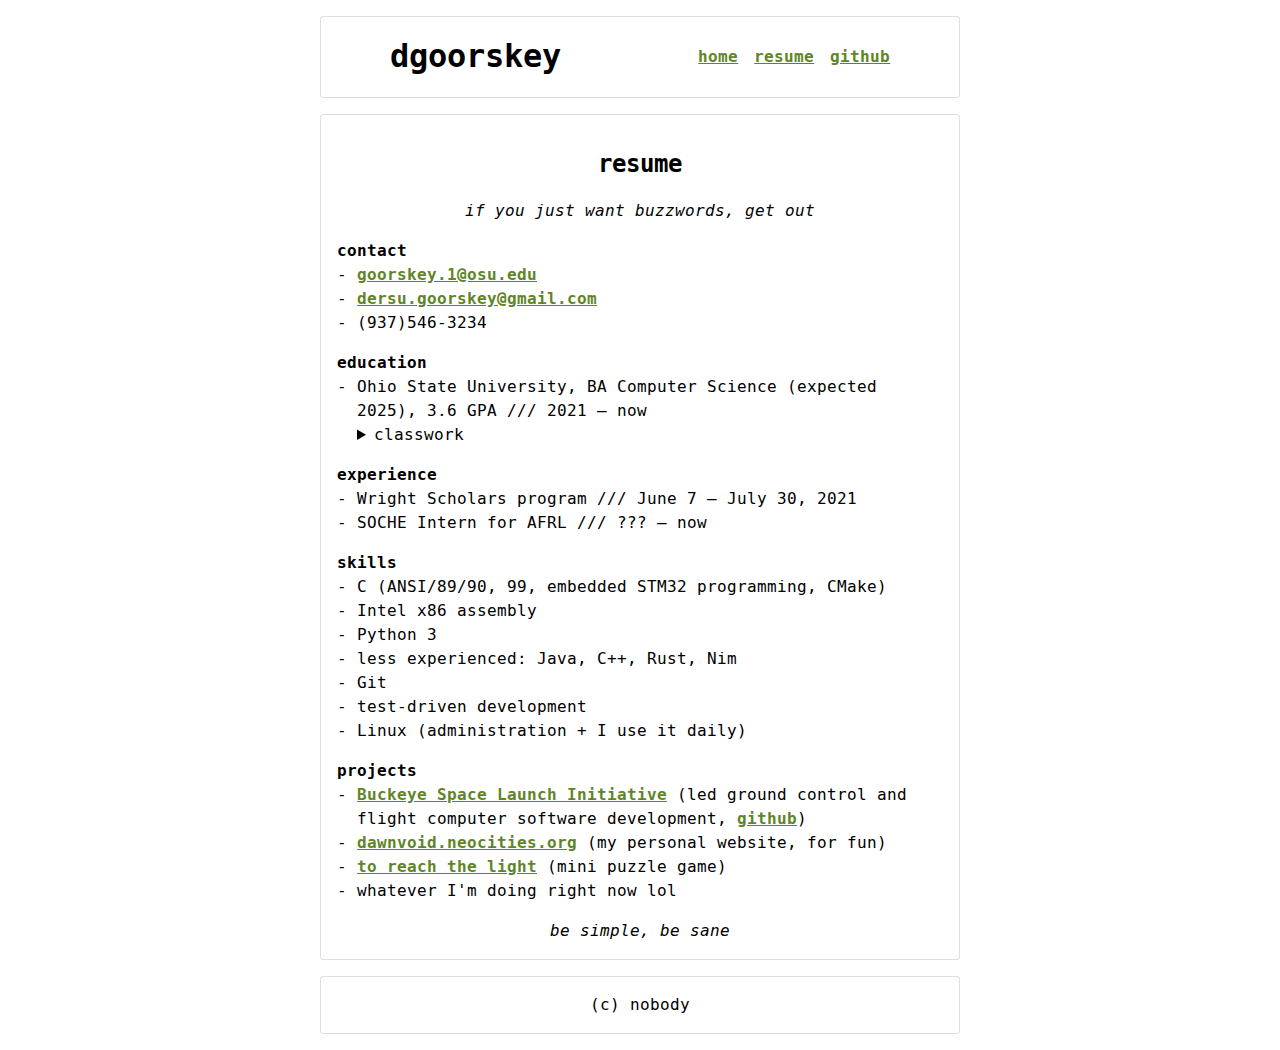
<file: resume.html>
<!DOCTYPE html>
<html lang="en">
    <head>
        <meta charset="UTF-8">
        <meta name="viewport" content="width=device-width, initial-scale=1.0">
        <link rel="stylesheet" href="/reset.css">
        <link rel="stylesheet" href="/style.css">
        <title>dgoorskey &bullet; resume</title>
    </head>

    <body>
        <header class="box text-width">
            <h1 class="center">dgoorskey</h1>

            <nav class="center">
                <a href="/index.html">home</a>
                <a href="/resume.html">resume</a>
                <!-- <a href="/index.html">test</a> -->
                <a href="https://github.com/dgoorskey">github</a>
            </nav>
        </header>

        <main class="box text-width">
            <h2>resume</h2>
            <div class="tagline">if you just want buzzwords, get out</div>
           
            <section>
                <h3>contact</h3>
                <ul>
                    <li><a href="mailto:goorskey.1@osu.edu">goorskey.1@osu.edu</a></li>
                    <li><a href="mailto:dersu.goorskey@gmail.com">dersu.goorskey@gmail.com</a></li>
                    <li>(937)546-3234</li>
                </ul>
            </section>

            <section>
                <h3>education</h3>
                <ul>
                    <li>
                        Ohio State University, BA Computer Science (expected 2025), 3.6 GPA /// 2021 &mdash; now
                        <details>
                            <summary>classwork</summary>
                            <ul>
                                <li>
                                    autumn 2021:
                                    <ul>
                                        <li>ENGR 1100</li>
                                        <li>ENGR 1181 (CAD modeling)</li>
                                        <li>PSYCH 1100</li>
                                        <li>CSE 1223 (intro to Java)</li>
                                        <li>MATH 1172</li>
                                    </ul>
                                </li>
                                <li>
                                    spring 2022:
                                    <ul>
                                        <li>ENGR 1182 (more CAD modeling)</li>
                                        <li>CSE 2221 (Software 1: Components)</li>
                                        <li>MATH 2568 (linear algebra)</li>
                                        <li>PHILOS 1332 (engineering ethics)</li>
                                        <li>ENGR 2367</li>
                                    </ul>
                                </li>
                                <li>
                                    autumn 2022:
                                    <ul>
                                        <li>STAT 3470 (statistics)</li>
                                        <li>CIVILEN 4999 (research)</li>
                                        <li>CSE 2231 (Software 2: Development & Design)</li>
                                        <li>CSE 2321 (Foundations 1: Discrete Structures)</li>
                                        <li>ART 2100 (drawing :D)</li>
                                        <li>ECE 2020 (Analog Systems & Circuits)</li>
                                    </ul>
                                </li>
                                <li>
                                    spring 2023:
                                    <ul>
                                        <li>CIVILEN 4999 (more research)</li>
                                        <li>CSE 2331 (Foundations 2: Data Structures & Algorithms)</li>
                                        <li>CSE 2421 (Systems 1, C and x86)</li>
                                        <li>CSE 4252 (C++)</li>
                                        <li>MATH 3345 (Foundations of Higher Math)</li>
                                        <li>PHILOS 2120 (Asian philosphies :D)</li>
                                        <li>ECE 2060 (Intro to Digital Logic)</li>
                                    </ul>
                                </li>
                            </ul>
                        </details>
                    </li>
                </ul>
            </section>

            <section>
                <h3>experience</h3>
                <ul>
                    <li>
                        Wright Scholars program /// June 7 &mdash; July 30, 2021
                    </li>
                    <li>
                        SOCHE Intern for AFRL /// ??? &mdash; now
                    </li>
                </ul>
            </section>

            <section>
                <h3>skills</h3>
                <ul>
                    <li>C (ANSI/89/90, 99, embedded STM32 programming, CMake)</li>
                    <li>Intel x86 assembly</li>
                    <li>Python 3</li>
                    <li>less experienced: Java, C++, Rust, Nim</li>
                    <li>Git</li>
                    <li>test-driven development</li>
                    <li>Linux (administration + I use it daily)</li>
                    <!-- <li>Less experienced: computer vision, netcode, binary exploitation, GUI programming (GTK 4, ImGui)</li> -->
                </ul>
            </section>

            <section>
                <h3>projects</h3>
                <ul>
                    <li>
                        <a href="https://bsli.space/">Buckeye Space Launch Initiative</a>
                        (led ground control and flight computer software development,
                        <a href="https://github.com/osu-bsli/">github</a>)
                    </li>
                    <li>
                        <a href="https://dawnvoid.neocities.org/">dawnvoid.neocities.org</a>
                        (my personal website, for fun)
                    </li>
                    <li>
                        <a href="https://dawn-void.itch.io/to-reach-the-light">to reach the light</a>
                        (mini puzzle game)
                    </li>
                    <li>whatever I'm doing right now lol</li>
                </ul>
            </section>

            <div class="tagline">be simple, be sane</div>
        </main>

        <footer class="box text-width">
            (c) nobody
        </footer>
    </body>
</html>
</file>
<file: style.css>
/* fonts -------------------------------------------------------------------- */
@font-face {
    font-family: 'dejavu sans mono';
    src: url('/fonts/dejavu/DejaVuSansMono-Bold-webfont.woff') format('woff');
    font-weight: bold;
    font-style: normal;
}
@font-face {
    font-family: 'dejavu sans mono';
    src: url('/fonts/dejavu/DejaVuSansMono-BoldOblique-webfont.woff') format('woff');
    font-weight: bold;
    font-style: italic;
}
@font-face {
    font-family: 'dejavu sans mono';
    src: url('/fonts/dejavu/DejaVuSansMono-Oblique-webfont.woff') format('woff');
    font-weight: normal;
    font-style: italic;
}
@font-face {
    font-family: 'dejavu sans mono';
    src: url('/fonts/dejavu/DejaVuSansMono-webfont.woff') format('woff');
    font-weight: normal;
    font-style: normal;
}

/* theme -------------------------------------------------------------------- */

:root {
    --fg: black;
    --bg: #F4EFEC;
    --accent: #608529;
}

body {
    font-family: 'dejavu sans mono', monospace;
    padding: 0 1em;
}

h1 {
    font-weight: bold;
    font-size: 2em;
    margin-top: .5em;
    margin-bottom: .5em;
}

h2 {
    font-weight: bold;
    font-size: 1.5em;
    margin-top: .66em;
    margin-bottom: .66em;
    text-align: center;
}

h3 {
    font-weight: bold;
    font-size: 1em;
    margin-top: .5em;
    /* margin-bottom: .5em; */
}

li {
    list-style-type: '- ';
    margin-left: 2ch; /* `list-style-position: inside` without the jank */
}

ul.bulletless li {
    list-style-type: none;
    margin-left: 0;
}

a {
    color: var(--accent);
    font-weight: bold;
}
a:hover {
    background-color: var(--accent);
    color: white;
    text-decoration: none;
}

/* page layout -------------------------------------------------------------- */

header {
    margin: 1em auto;
}

main {
    margin: 1em auto;
}

footer {
    margin: 1em auto;
    text-align: center;
}

section {
    margin: 1em auto;
}

figure {
    text-align: center;
    margin: 1em auto;
}

/* header/nav --------------------------------------------------------------- */

header {
    display: flex;
    flex-flow: row wrap;
    align-items: center;
    gap: 2em;
}
header h1 {
    margin: 0;
    word-break: break-all;
}

nav {
    display: flex;
    flex-flow: row wrap;
    align-items: center;
    /* justify-content: end; */
    /* flex: 1 1; */
    gap: 1em;
}

/* classes ------------------------------------------------------------------ */

.text-width {
    max-width: 64ch;
}

.box {
    border: 1px solid #0002;
    border-radius: 3px;
    padding: 1em;
}

.center {
    margin-left: auto;
    margin-right: auto;
}

.tagline {
    text-align: center;
    font-style: italic;
}
</file>
